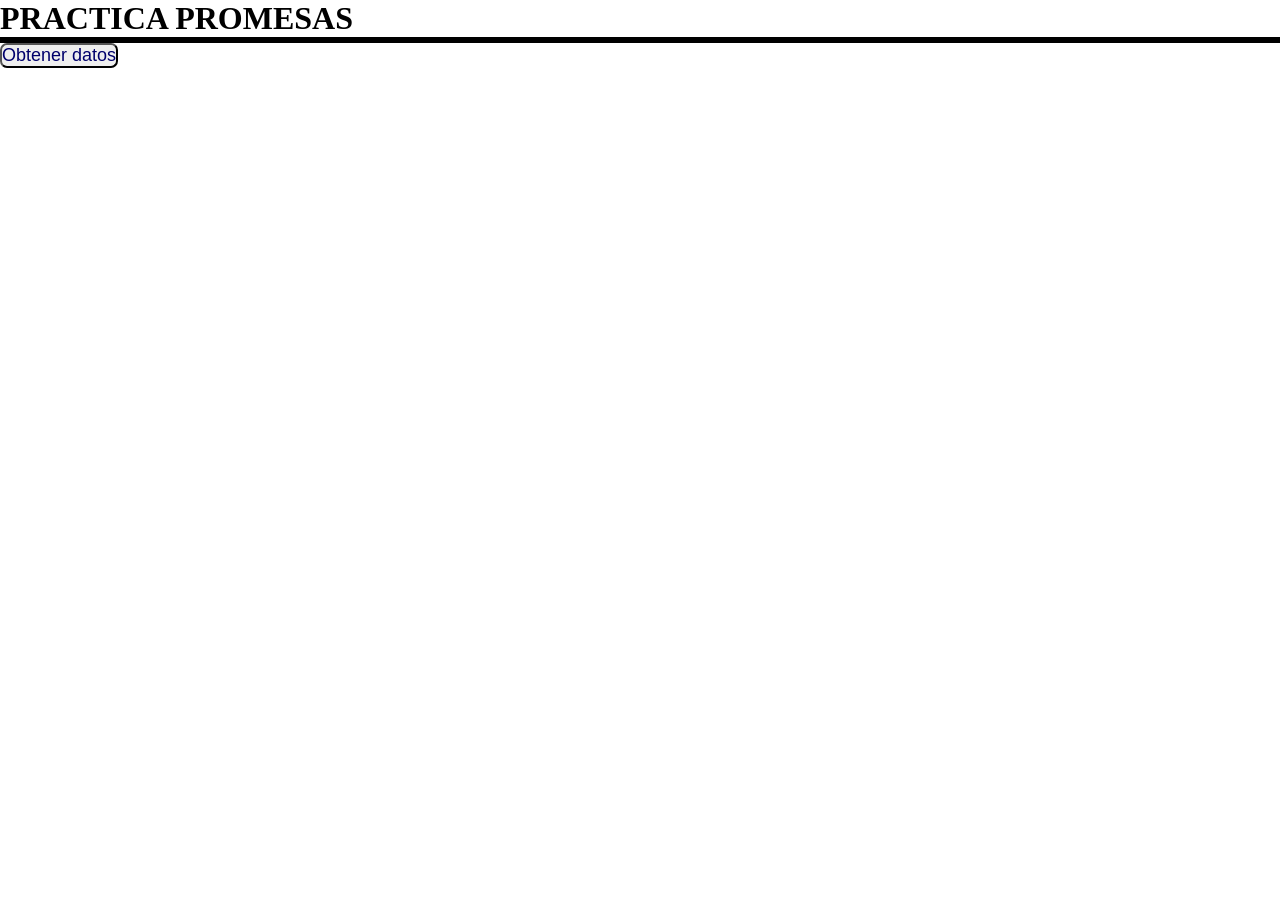
<file: index.html>
<!DOCTYPE html>
<html lang="en">
<head>
    <meta charset="UTF-8">
    <meta name="viewport" content="width=device-width, initial-scale=1.0">
    <title>Promesas</title>
    <link rel="stylesheet" href="css/main.css">
</head>
<body>

    <header>
        <h1>PRACTICA PROMESAS</h1>
    </header>
    <div id="contenedorInfo">
        
    </div>

    <button id="boton">Obtener datos</button>

   
   
    <script src="js/main.js"></script>





</body>
</html>
</file>
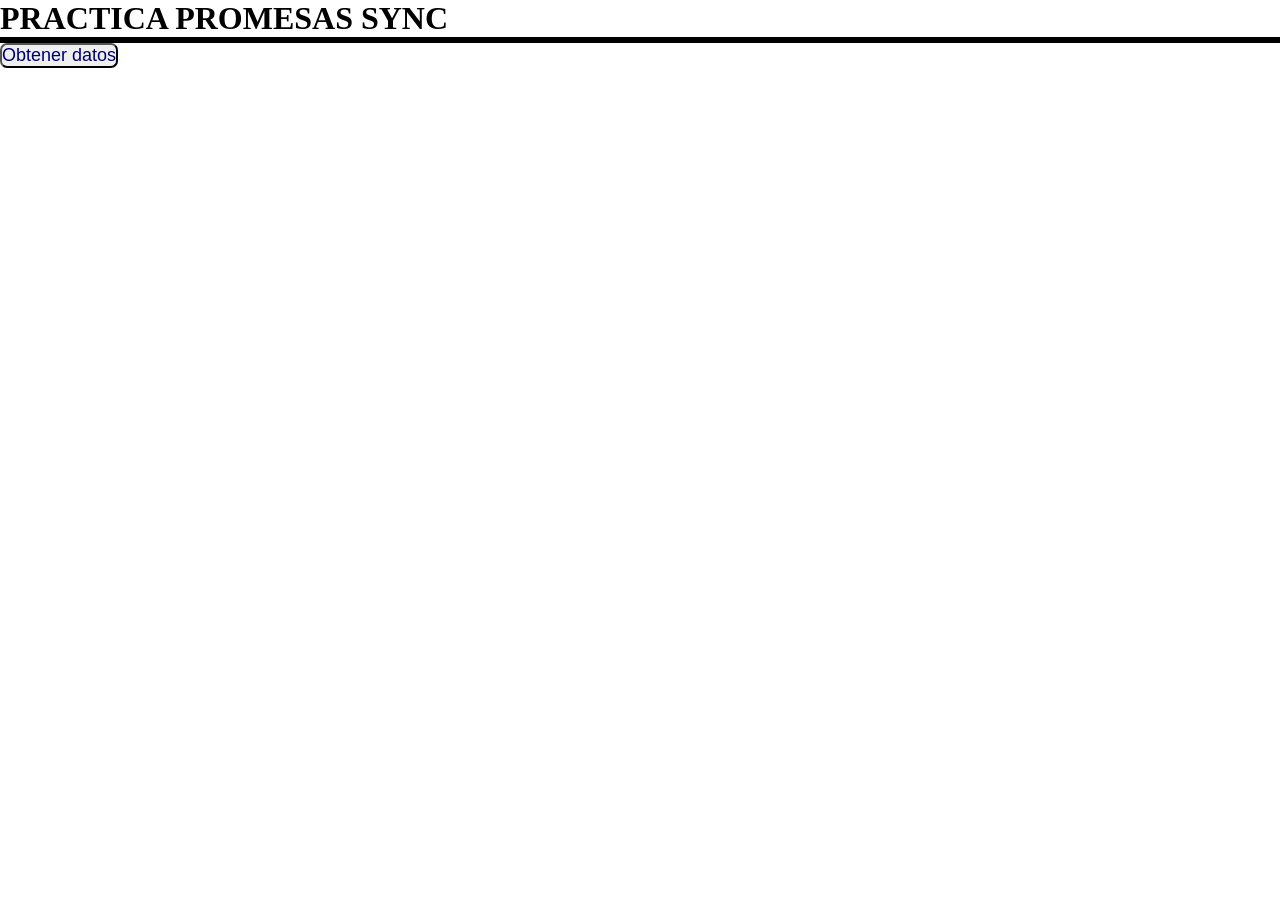
<file: index2.html>
<!DOCTYPE html>
<html lang="en">
<head>
    <meta charset="UTF-8">
    <meta name="viewport" content="width=device-width, initial-scale=1.0">
    <title>Promesas async</title>
    <link rel="stylesheet" href="css/main.css">
</head>
<body>

    
    <header>
        <h1>PRACTICA PROMESAS SYNC</h1>
    </header>
    <div id="contenedorInfo">
        
    </div>

    <button id="boton">Obtener datos</button>




    <script src="js/main2.js"></script>
    
</body>
</html>
</file>
<file: css/main.css>
*{
    margin: 0;
    padding: 0;
    box-sizing: border-box;
}


#contenedorInfo {
    border: 3px solid black;
    font-size: large;
    font-style: italic;
}

#boton {
    border-radius: 7px;
    font-size: large;
    color: rgb(0, 0, 108);
    font-family:Impact, Haettenschweiler, 'Arial Narrow Bold', sans-serif
}
</file>
